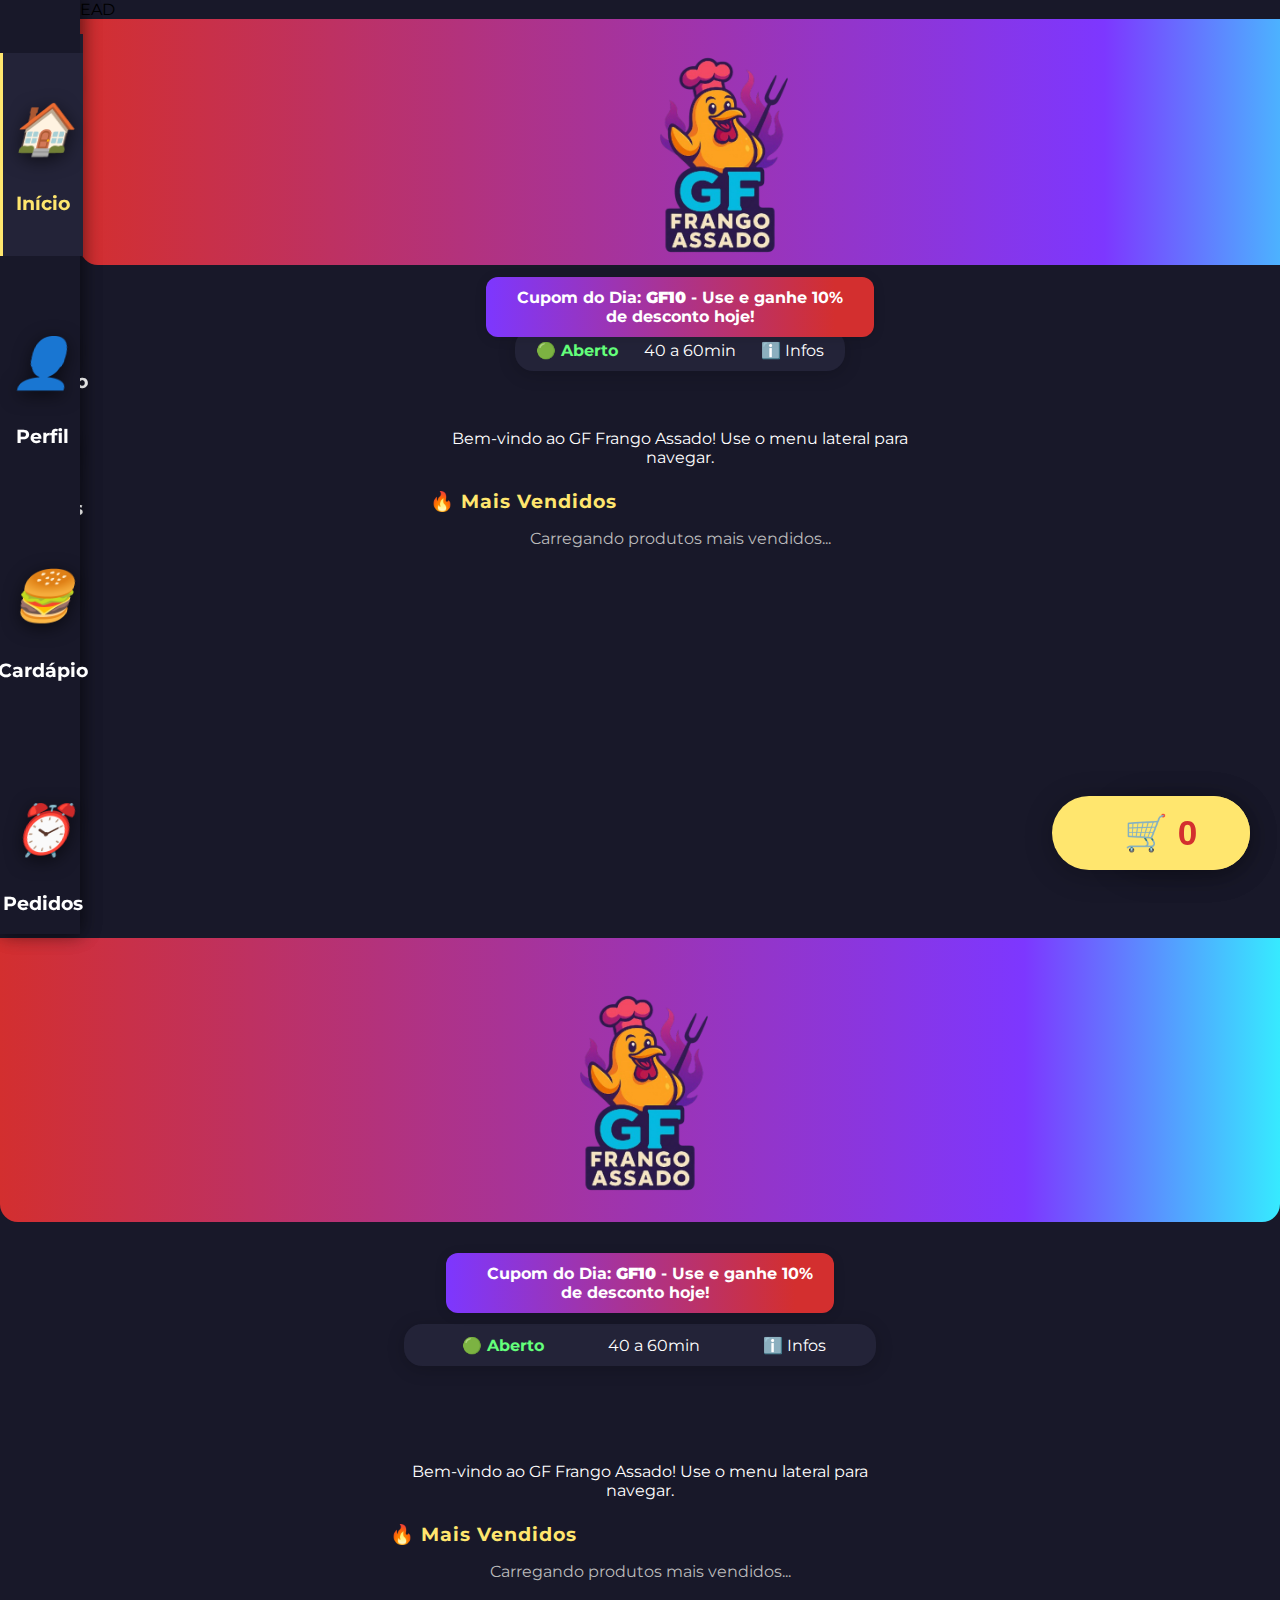
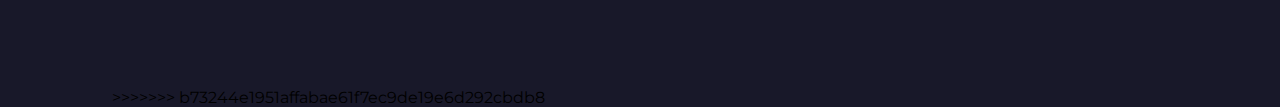
<file: index.html>
<<<<<<< HEAD
<!DOCTYPE html>
<html lang="pt-BR">
<head>
  <meta charset="UTF-8">
  <meta name="viewport" content="width=device-width, initial-scale=1.0">
  <title>GF Frango Assado</title>
  <link rel="stylesheet" href="https://fonts.googleapis.com/css2?family=Montserrat:wght@700;400&display=swap">
  <link rel="stylesheet" href="https://cdnjs.cloudflare.com/ajax/libs/font-awesome/6.4.0/css/all.min.css">
  <link rel="icon" href="logo-gf.png" type="image/png">
  <link rel="stylesheet" href="style.css">
</head>
<body>
  <!-- Sidebar lateral com ícones grandes -->
  <div class="sidebar">
    <a href="#" class="side-link active" id="menu-inicio">
      <i>🏠</i>
      <span>Início</span>
    </a>
    <a href="#" class="side-link" id="menu-perfil">
      <i>👤</i>
      <span>Perfil</span>
    </a>
    <a href="#" class="side-link" id="menu-cardapio"><i>🍗</i><span>Cardápio</span></a>
    <a href="#" class="side-link" id="menu-pedidos">
      <i>⏰</i>
      <span>Pedidos</span>
    </a>
  </div>
  <div class="main-content-area">
    <div class="header-bg">
      <img src="logo-gf.png" alt="GF Frango Assado" class="logo-central" />
    </div>
    <div class="promocao-dia">
      <span>Cupom do Dia: <b>GF10</b> - Use e ganhe 10% de desconto hoje!</span>
    </div>
    <div class="status-bar">
      <span id="store-status" class="status-aberto">🟢 Aberto</span>
      <span>40 a 60min</span>
      <span>ℹ️ Infos</span>
    </div>
    <div class="main-container">
      <p style="color: #fff; text-align: center; margin-top: 30px;">Bem-vindo ao GF Frango Assado! Use o menu lateral para navegar.</p>
      <!-- Seção de Mais Vendidos -->
      <section id="most-sold-products-section">
          <h2 class="section-title">🔥 Mais Vendidos</h2>
          <div id="most-sold-products-list">
              <p style="color:#bbb; text-align: center;">Carregando produtos mais vendidos...</p>
          </div>
      </section>
    </div>
    <!-- Botão carrinho (fixo, grande) -->
    <button id="btn-carrinho">
      🛒 <span id="cart-count">0</span>
    </button>
    <!-- Modal do Carrinho -->
    <div class="modal-bg" id="cart-modal-bg">
      <div class="modal-content">
        <div id="pedido-antigo"></div>
        <div id="cart-lista"></div>
        <div id="discount-message"></div>
        <div class="cart-footer" id="cart-total"></div>
        <div style="margin:15px 0;">
          <input type="text" id="cliente-nome" placeholder="Nome (opcional)" style="width:98%;margin-bottom:7px;"><br>
          <input type="text" id="cliente-telefone" placeholder="Telefone (opcional)" style="width:98%;margin-bottom:7px;">
          <select id="modo-entrega" style="width:99%;margin-bottom:7px;">
            <option value="Retirada">Retirada</option>
            <option value="Delivery">Delivery (+R$7,00)</option>
          </select>
          <input type="text" id="cliente-endereco" placeholder="Endereço (só para delivery)" style="display:none;width:98%;margin-bottom:7px;">
          <select id="forma-pagamento" style="width:99%;">
            <option>Dinheiro</option>
            <option>Cartão</option>
            <option>Pix</option>
          </select>
        </div>
        <button class="produto-btn" id="whatsapp-button" style="width:100%;margin-top:10px;">Finalizar Pedido via WhatsApp</button>
        <button class="cart-remove-btn" id="close-cart" style="width:100%;margin-top:5px;background:#eee;color:#232338;">Fechar</button>
      </div>
    </div>
    <!-- Modal de Perfil do Cliente -->
    <div class="modal-bg" id="profile-modal-bg">
      <div class="modal-content" id="profile-modal">
        <h2>Meu Perfil</h2>
        <form id="profileForm">
          <div class="form-group">
            <label for="profile-name">Nome Completo:</label>
            <input type="text" id="profile-name" placeholder="Seu nome completo">
          </div>
          <div class="form-row">
            <div class="form-group">
              <label for="profile-cpf-cnpj">CPF/CNPJ:</label>
              <input type="text" id="profile-cpf-cnpj" placeholder="CPF ou CNPJ">
            </div>
            <div class="form-group">
              <label for="profile-birthdate">Data de Nascimento:</label>
              <input type="date" id="profile-birthdate">
            </div>
          </div>
          <div class="form-row">
            <div class="form-group">
              <label for="profile-phone">Telefone:</label>
              <input type="text" id="profile-phone" placeholder="DDD+Número (ex: 11987654321)" pattern="[0-9]{10,11}" title="Apenas números, com DDD (ex: 11987654321)">
            </div>
            <div class="form-group">
              <label for="profile-gender">Gênero (Opcional):</label>
              <select id="profile-gender">
                <option value="">Selecione</option>
                <option value="masculino">Masculino</option>
                <option value="feminino">Feminino</option>
                <option value="outro">Outro</option>
              </select>
            </div>
          </div>
          <div class="form-group">
            <label for="profile-email">E-mail (Opcional):</label>
            <input type="email" id="profile-email" placeholder="Seu melhor e-mail">
          </div>
          <div class="form-group">
            <label for="profile-cep">CEP:</label>
            <input type="text" id="profile-cep" placeholder="Apenas números (ex: 00000000)" pattern="[0-9]{8}" title="Apenas 8 números do CEP">
          </div>
          <div class="form-group">
            <label for="profile-address">Endereço:</label>
            <input type="text" id="profile-address" placeholder="Rua, Avenida, etc.">
          </div>
          <div class="form-row">
            <div class="form-group">
              <label for="profile-number">Número:</label>
              <input type="text" id="profile-number" placeholder="Número">
            </div>
            <div class="form-group">
              <label for="profile-complement">Complemento (Opcional):</label>
              <input type="text" id="profile-complement" placeholder="Apto, Bloco, Casa, etc.">
            </div>
          </div>
          <div class="form-group">
            <label for="profile-neighborhood">Bairro:</label>
            <input type="text" id="profile-neighborhood" placeholder="Seu bairro">
          </div>
          <div class="form-row">
            <div class="form-group">
              <label for="profile-city">Cidade:</label>
              <input type="text" id="profile-city" placeholder="Sua cidade">
            </div>
            <div class="form-group">
              <label for="profile-state">Estado (UF):</label>
              <input type="text" id="profile-state" placeholder="UF (ex: SP)">
            </div>
          </div>
          <button type="submit" class="btn produto-btn btn-save">Salvar Perfil</button>
        </form>
        <button class="btn-close-modal" id="close-profile-modal">Fechar</button>
      </div>
    </div>
    <!-- Modal de Cardápio -->
    <div class="modal-bg" id="menu-modal-bg">
      <div class="modal-content" id="menu-modal">
        <h2>Nosso Cardápio</h2>
        <div class="category-nav" id="category-filter-nav"></div>
        <div id="product-listing">
          <p>Carregando produtos...</p>
        </div>
        <button class="btn-close-modal" id="close-menu-modal">Fechar</button>
      </div>
    </div>
    <!-- Modal de Histórico de Pedidos -->
    <div class="modal-bg" id="orders-modal-bg">
      <div class="modal-content" id="orders-modal">
        <h2>Seus Pedidos Anteriores</h2>
        <div id="orders-history-list">
          <p>Carregando histórico...</p>
        </div>
        <button class="btn-close-modal" id="close-orders-modal">Fechar</button>
      </div>
    </div>
    <!-- POPUP CUPOM -->
    <div id="popup-cupom-bg" class="modal-bg">
      <div class="modal-content cupom-popup">
        <div class="cupom-popup-title">🎁 Cupom Especial para Você</div>
        <div class="cupom-popup-desc">
          Use o cupom abaixo ao finalizar seu pedido e ganhe <b>10% de desconto</b> hoje!
        </div>
        <span class="cupom-codigo">GF10</span>
        <br>
        <button class="cupom-popup-fechar" onclick="fecharPopupCupom()">Fechar</button>
      </div>
    </div>
  </div>
  <script src="script.js" type="module"></script>
</body>
=======
<!DOCTYPE html>
<html lang="pt-BR">
<head>
  <meta charset="UTF-8">
  <meta name="viewport" content="width=device-width, initial-scale=1.0">
  <title>GF Frango Assado</title>
  <link rel="stylesheet" href="https://fonts.googleapis.com/css2?family=Montserrat:wght@700;400&display=swap">
  <!-- Adicionado Font Awesome para ícones -->
  <link rel="stylesheet" href="https://cdnjs.cloudflare.com/ajax/libs/font-awesome/6.4.0/css/all.min.css">
  <link rel="icon" href="logo-gf.png" type="image/png">
  <style>
    :root {
      --roxo: #7d37ff;
      --azul: #36eaff;
      --vermelho: #d32f2f;
      --cinza: #232338;
      --preto: #181829;
      --amarelo: #ffe66e;
    }
    html, body { margin:0; padding:0; background: var(--preto); font-family: 'Montserrat', Arial, sans-serif; }
    .sidebar {
      position: fixed;
      top: 0;
      left: 0;
      width: 80px;
      height: 100vh;
      background: #181829;
      display: flex;
      flex-direction: column;
      align-items: center;
      padding-top: 34px;
      z-index: 50;
      box-shadow: 2px 0 18px #0005;
      transition: width .2s;
    }
    .sidebar .side-link {
      width: 100%;
      color: #fff;
      text-decoration: none;
      font-weight: bold;
      padding: 22px 0 12px 0;
      text-align: center;
      font-size: 1.19em;
      border-left: 5px solid transparent;
      transition: background .18s, border-color .18s, color .18s;
      margin-bottom: 12px;
      display: flex;
      flex-direction: column;
      align-items: center;
      gap: 6px;
    }
    .sidebar .side-link.active, .sidebar .side-link:hover {
      background: #232338;
      color: var(--amarelo, #ffe66e);
      border-left: 5px solid var(--amarelo, #ffe66e);
    }
    .sidebar .side-link i {
      font-size: 2.6em; /* Ícones grandes */
      margin-bottom: 3px;
      line-height: 1;
      display: block;
      text-shadow: 0 4px 18px #0009;
    }
    @media (max-width: 700px) {
      .sidebar { width: 58px; }
      .sidebar .side-link { font-size: 0.97em; padding: 13px 0 7px 0;}
      .sidebar .side-link i { font-size: 1.7em; }
      .main-container, .header-bg, .promocao-dia { margin-left: 58px !important; }
    }
    @media (max-width: 500px) {
      .sidebar { width: 44px; padding-top: 6px;}
      .sidebar .side-link { font-size: 0.86em; }
      .sidebar .side-link i { font-size: 1.15em;}
      .main-container, .header-bg, .promocao-dia { margin-left: 44px !important; }
    }
    .header-bg {
      width: 100vw;
      min-height: 140px;
      background: linear-gradient(90deg, var(--vermelho) 0%, var(--roxo) 80%, var(--azul) 100%);
      display: flex;
      flex-direction: column;
      align-items: center;
      justify-content: center;
      position: relative;
      margin-left: 80px;
      box-shadow: 0 2px 18px #0002;
      border-radius: 0 0 18px 18px;
    }
    .logo-central {
      width: 220px;
      max-width: 80vw;
      height: auto;
      margin-top: 26px;
      margin-bottom: 0;
      background: none;
      display: block;
      z-index: 3;
    }
    .promocao-dia {
      background: linear-gradient(90deg, var(--roxo) 0%, var(--vermelho) 90%);
      color: #fff;
      font-weight: bold;
      font-size: 1em;
      border-radius: 12px;
      padding: 0.7em 1.2em;
      margin: 12px auto 8px auto;
      text-align: center;
      width: 90vw;
      max-width: 350px;
      box-shadow: 0 2px 12px #0002;
      position: relative;
      z-index: 2;
      margin-left: 80px;
    }
    .status-bar {
      background: #232338;
      color: #fff;
      padding: 0.5em 1em;
      display: flex;
      justify-content: center;
      align-items: center;
      font-size: 0.95em;
      gap: 1em;
      border-radius: 12px;
      width: fit-content;
      margin: -10px auto 10px auto;
      box-shadow: 0 2px 10px #0002;
      margin-left: 80px;
    }
    .status-aberto { color: #64ff7b; font-weight: bold; }
    .status-fechado { color: #d32f2f; font-weight: bold; }
    .main-container {
      max-width: 400px;
      margin: 0 auto 30px auto;
      padding: 8px 10px;
      margin-left: 80px;
      box-shadow: 0 2px 18px #0002;
      background: #232338;
      border-radius: 18px;
    }
    .section-title {
      font-weight: 700;
      font-size: 1.1em;
      color: var(--amarelo);
      margin: 14px 0 6px 0;
      letter-spacing: 1px;
    }
    .produto-card {
      background: #232338;
      border-radius: 12px;
      display: flex;
      gap: 10px;
      align-items: center;
      margin-bottom: 10px;
      padding: 8px 8px 8px 4px;
      box-shadow: 0 1px 6px #0002;
    }
    .produto-img {
      width: 60px; height: 60px; object-fit: cover;
      border-radius: 10px; border: 2px solid #fff1;
      background: #fff;
    }
    .produto-info { flex: 1; }
    .produto-nome { font-size: 1em; }
    .produto-desc { font-size: 0.9em; }
    .produto-preco { font-size: 1em; }
    .produto-preco-antigo {
      color: #bbb; font-size: 0.95em; text-decoration: line-through;
    }
    .produto-btn {
      background: var(--vermelho);
      color: #fff; font-weight: bold;
      border: none; border-radius: 8px;
      padding: 6px 12px; font-size: 0.95em; cursor: pointer;
      transition: background .22s;
      margin-top: 8px;
    }
    .produto-btn:hover { background: #ad2234; }
    /* Carrinho (posicione como preferir, só exemplo) */
    #btn-carrinho {
      position: fixed;
      bottom: 30px; right: 40px;
      background: var(--amarelo);
      color: #d32f2f;
      font-size: 1.5em;
      font-weight: bold;
      border: none; border-radius: 50px;
      padding: 10px 20px;
      cursor: pointer; box-shadow: 0 4px 28px #0004;
      z-index: 90;
      display: flex; align-items: center; gap: 10px;
      transition: transform 0.18s;
    }
    #btn-carrinho:hover { transform: scale(1.09);}
    /* Modais (Carrinho, Perfil, Pedidos, Cupom, Cardápio) */
    .modal-bg { /* Classe genérica para fundos de modal */
      position: fixed; top:0; left:0; width:100vw; height:100vh;
      background: rgba(10,10,18,0.86);
      z-index: 999;
      display: none; /* Inicia escondido */
      align-items: center;
      justify-content: center;
    }
    .modal-content { /* Classe genérica para o conteúdo do modal */
      background: #fff;
      border-radius: 22px;
      max-width: 370px; width: 94vw;
      padding: 38px 24px 18px 24px;
      box-shadow: 0 9px 44px #0007;
      min-height: 160px;
      position: relative;
      animation: popIn .5s;
      color: #232338;
      box-sizing: border-box; /* Garante que padding não aumente a largura */
    }
    @keyframes popIn {
      from { transform: scale(0.7); opacity: 0;}
      to   { transform: scale(1); opacity: 1;}
    }
    .cart-item {
      display: flex;
      justify-content: space-between;
      align-items: center;
      padding: 12px 0;
      border-bottom: 1px solid #eaeaea;
      font-size: 1em;
    }
    .cart-remove-btn {
      margin-left: 7px;
      background: #ffdddd;
      color: #d32f2f;
      border: none;
      border-radius: 4px;
      padding: 3px 7px;
      cursor: pointer;
      font-size: 0.94em;
      font-weight: bold;
      transition: background 0.16s;
    }
    .cart-remove-btn:hover { background: #ffe66e; }
    .cart-footer {
      margin-top: 14px;
      text-align: right;
      font-size: 2.15em;
      font-weight: bold;
    }
    .pedido-antigo {
      background: #ffefef; border-left: 5px solid #d32f2f; padding: 8px 10px 5px 12px; border-radius: 8px; margin-bottom: 12px; font-size: 1em;
    }
    /* Estilos para os botões de filtro de categoria (agora dentro do modal) */
    .category-nav {
      background: #232338; /* Fundo escuro para a barra de categorias */
      display: flex;
      overflow-x: auto; /* Permite rolagem horizontal se muitos botões */
      white-space: nowrap;
      -webkit-overflow-scrolling: touch;
      padding: 10px 0;
      box-shadow: 0 2px 10px rgba(0,0,0,0.2);
      margin-bottom: 20px; /* Espaço abaixo da barra de categorias */
    }
    .category-nav .filter-btn {
      background: none;
      border: none;
      color: #fff; /* Cor do texto padrão */
      font-weight: bold;
      padding: 10px 15px;
      cursor: pointer;
      flex: 0 0 auto;
      transition: background .18s, color .18s;
      border-radius: 8px; /* Cantos arredondados */
      margin: 0 5px; /* Espaçamento entre os botões */
    }
    .category-nav .filter-btn:hover {
      background: #3a3a5a; /* Cor de fundo ao passar o mouse */
    }
    .category-nav .filter-btn.active {
      background: var(--amarelo); /* Cor de fundo para o botão ativo */
      color: var(--preto); /* Cor do texto para o botão ativo */
      box-shadow: 0 2px 8px rgba(0,0,0,0.3);
    }
    /* Estilo para a área de listagem de produtos com rolagem interna (agora dentro do modal) */
    #product-listing {
      max-height: calc(100vh - 400px); /* Ajuste conforme necessário para o espaço disponível */
      overflow-y: auto; /* Adiciona barra de rolagem vertical */
      padding-right: 10px; /* Espaço para a barra de rolagem */
    }
    /* Estilo para a barra de rolagem (opcional, para customização) */
    #product-listing::-webkit-scrollbar {
      width: 8px;
    }
    #product-listing::-webkit-scrollbar-track {
      background: #2e2e4a;
      border-radius: 10px;
    }
    #product-listing::-webkit-scrollbar-thumb {
      background: var(--roxo);
      border-radius: 10px;
    }
    #product-listing::-webkit-scrollbar-thumb:hover {
      background: var(--vermelho);
    }

    /* Estilos para o Modal de Perfil */
   #profile-modal .modal-content {
      background: #232338; /* Fundo escuro para combinar com o tema */
      color: #fff;
      max-width: 420px; /* Reduzido para ser mais compacto */
      width: 94vw; /* Mantém a responsividade */
      padding: 25px; /* Padding um pouco menor */
      max-height: 85vh; /* Adiciona altura máxima para rolagem em telas pequenas */
      overflow-y: auto; /* Adiciona barra de rolagem se o conteúdo for muito longo */
      box-sizing: border-box; /* Garante que padding não aumente a largura total */
    }
    #profile-modal h2 {
      color: var(--amarelo);
      text-align: center;
      margin-bottom: 25px;
    }
    #profile-modal .form-group {
      margin-bottom: 15px;
    }
    #profile-modal label {
      color: #fff;
      font-weight: bold;
      display: block;
      margin-bottom: 5px;
    }
    #profile-modal input[type="text"],
    #profile-modal input[type="email"],
    #profile-modal input[type="date"],
    #profile-modal select {
      background: #181829;
      border: 1.5px solid #7d37ff33;
      color: #fff;
      padding: 12px;
      border-radius: 8px;
      width: 100%;
      box-sizing: border-box;
      font-size: 1em;
    }
    #profile-modal input::placeholder {
      color: #bbb;
    }
    #profile-modal .form-row {
      display: flex;
      gap: 15px;
    }
    #profile-modal .form-row .form-group {
      flex: 1;
      margin-bottom: 0;
    }
    #profile-modal .btn-save {
      background: #4CAF50;
      color: white;
      padding: 15px;
      font-size: 1.2em;
      border-radius: 10px;
      margin-top: 25px;
      width: 100%;
    }
    .btn-close-modal { /* Estilo genérico para botões de fechar modal */
      background: #eee;
      color: #232338;
      margin-top: 10px;
      width: 100%;
      padding: 10px;
      border-radius: 8px;
      border: none;
      cursor: pointer;
    }

    /* Estilos para o Modal de Pedidos */
    #orders-modal .modal-content {
      background: #232338;
      color: #fff;
      max-width: 500px;
      max-height: 80vh; /* Para rolagem interna se muitos pedidos */
      overflow-y: auto;
      padding: 30px;
    }
    #orders-modal h2 {
      color: var(--amarelo);
      text-align: center;
      margin-bottom: 20px;
    }
    #orders-modal .order-item {
      background: #2e2e4a;
      border: 1px solid #3a3a5a;
      padding: 15px;
      margin-bottom: 10px;
      border-radius: 8px;
      color: #fff;
    }
    #orders-modal .order-item strong {
      color: var(--amarelo);
    }
    #orders-modal .order-item ul {
      list-style: none;
      padding: 0;
      margin: 5px 0 0 0;
    }
    #orders-modal .order-item li {
      margin-bottom: 3px;
    }

    /* NOVO: Estilos para o Modal de Cardápio */
    #menu-modal .modal-content {
      background: #232338;
      color: #fff;
      max-width: 700px; /* AUMENTADO: Mais largura para o cardápio */
      width: 94vw; /* Mantém a responsividade */
      padding: 30px;
      max-height: 90vh; /* Aumenta a altura máxima para mais produtos */
      overflow-y: auto; /* Garante rolagem vertical */
    }
    #menu-modal h2 {
      color: var(--amarelo);
      text-align: center;
      margin-bottom: 20px;
    }
    #menu-modal .category-nav {
      /* Estilos já definidos acima, mas garantindo que se apliquem ao modal */
      margin-left: 0; /* Remove o margin-left específico do layout principal */
      margin-bottom: 20px;
    }
    #menu-modal .produto-img {
      width: 90px; /* AUMENTADO: Imagens maiores */
      height: 90px; /* AUMENTADO: Imagens maiores */
      border-radius: 12px;
      border: 2px solid #fff1;
      background: #fff;
    }
    #menu-modal .produto-card {
      gap: 20px; /* Aumenta o espaçamento entre imagem e info */
    }

    /* Media queries */
    @media (max-width: 600px) {
      .main-container { padding: 7px; }
      .produto-card { padding: 7px 7px 7px 2px; }
      .promocao-dia { padding: 0.8em 0.3em; font-size: 1em;}
      .header-bg { min-height: 130px;}
      .logo-central { width: 130px;}
      .section-title { font-size: 1em;}
      #btn-carrinho { font-size: 1.4em; padding: 9px 19px;}
      .category-nav { margin-left: 44px; } /* Ajuste para sidebar menor */
      #product-listing { max-height: calc(100vh - 300px); } /* Ajuste para telas menores */
      #profile-modal .form-row, #menu-modal .form-row {
        flex-direction: column;
        gap: 0;
      }
      #profile-modal .form-row .form-group, #menu-modal .form-row .form-group {
        margin-bottom: 15px;
      }
      /* Ajustes específicos para o modal do cardápio em telas pequenas */
      #menu-modal .modal-content {
        max-width: 96vw; /* Quase toda a largura da tela */
        padding: 15px;
      }
      #menu-modal .produto-img {
        width: 70px; /* Volta para o tamanho menor em mobile */
        height: 70px;
      }
      #menu-modal .produto-card {
        gap: 10px; /* Reduz o espaçamento em mobile */
      }
    }
    /* Adições para melhorar a visibilidade em mobile */
    @media (max-width: 400px) {
        .main-container {
            padding: 5px; /* Reduz ainda mais o padding em telas muito pequenas */
        }
        .promocao-dia {
            font-size: 0.9em; /* Texto da promoção menor */
            padding: 0.7em 0.2em;
        }
        .status-bar {
            font-size: 0.9em;
            gap: 1em;
        }
        .sidebar {
            width: 40px; /* Sidebar ainda menor */
        }
        .sidebar .side-link {
            font-size: 0.75em;
            padding: 10px 0 5px 0;
        }
        .sidebar .side-link i {
            font-size: 1em;
        }
        .main-container, .header-bg, .promocao-dia, .status-bar {
            margin-left: 40px !important; /* Ajusta o margin-left para a sidebar menor */
        }
        .modal-content {
            padding: 20px 15px 10px 15px; /* Reduz padding dos modais em telas pequenas */
        }
        #btn-carrinho {
            right: 15px; /* Botão do carrinho mais próximo da borda */
            bottom: 15px;
            font-size: 1.2em;
            padding: 7px 15px;
        }
    }
  </style>
</head>
<body>
  <!-- Sidebar lateral com ícones grandes -->
  <div class="sidebar">
    <a href="#" class="side-link active" id="menu-inicio">
      <i>🏠</i>
      <span>Início</span>
    </a>
    <a href="#" class="side-link" id="menu-perfil">
      <i>👤</i>
      <span>Perfil</span>
    </a>
    <a href="#" class="side-link" id="menu-cardapio">
      <i>🍔</i>
      <span>Cardápio</span>
    </a>
    <a href="#" class="side-link" id="menu-pedidos">
      <i>⏰</i>
      <span>Pedidos</span>
    </a>
  </div>

  <div class="header-bg">
    <img src="logo-gf.png" alt="GF Frango Assado" class="logo-central" />
  </div>

  <div class="promocao-dia">
    <span>Cupom do Dia: <b>GF10</b> - Use e ganhe 10% de desconto hoje!</span>
  </div>

  <div class="status-bar">
    <span id="store-status" class="status-aberto">🟢 Aberto</span>
    <span>40 a 60min</span>
    <span>ℹ️ Infos</span>
  </div>

  <div class="main-container">
    <p style="color: #fff; text-align: center; margin-top: 30px;">Bem-vindo ao GF Frango Assado! Use o menu lateral para navegar.</p>
    <!-- Seção de Mais Vendidos -->
    <section id="most-sold-products-section">
        <h2 class="section-title">🔥 Mais Vendidos</h2>
        <div id="most-sold-products-list">
            <p style="color:#bbb; text-align: center;">Carregando produtos mais vendidos...</p>
        </div>
    </section>
  </div>

  <!-- Botão carrinho (fixo, grande) -->
  <button id="btn-carrinho">
    🛒 <span id="cart-count">0</span>
  </button>

  <!-- Modal do Carrinho -->
  <div class="modal-bg" id="cart-modal-bg">
    <div class="modal-content">
      <div id="pedido-antigo"></div>
      <div id="cart-lista"></div>
      <div id="discount-message"></div> <!-- Placeholder para mensagem de desconto -->
      <div class="cart-footer" id="cart-total"></div>
      <div style="margin:15px 0;">
        <input type="text" id="cliente-nome" placeholder="Nome (opcional)" style="width:98%;margin-bottom:7px;"><br>
        <input type="text" id="cliente-telefone" placeholder="Telefone (opcional)" style="width:98%;margin-bottom:7px;">
        <select id="modo-entrega" style="width:99%;margin-bottom:7px;">
          <option value="Retirada">Retirada</option>
          <option value="Delivery">Delivery (+R$5,00)</option>
        </select>
        <input type="text" id="cliente-endereco" placeholder="Endereço (só para delivery)" style="display:none;width:98%;margin-bottom:7px;">
        <select id="forma-pagamento" style="width:99%;">
          <option>Dinheiro</option>
          <option>Cartão</option>
          <option>Pix</option>
        </select>
      </div>
      <button class="produto-btn" id="whatsapp-button" style="width:100%;margin-top:10px;">Finalizar Pedido via WhatsApp</button>
      <button class="cart-remove-btn" id="close-cart" style="width:100%;margin-top:5px;background:#eee;color:#232338;">Fechar</button>
    </div>
  </div>

  <!-- Modal de Perfil do Cliente -->
  <div class="modal-bg" id="profile-modal-bg">
    <div class="modal-content" id="profile-modal">
      <h2>Meu Perfil</h2>
      <form id="profileForm">
        <div class="form-group">
          <label for="profile-name">Nome Completo:</label>
          <input type="text" id="profile-name" placeholder="Seu nome completo">
        </div>

        <div class="form-row">
          <div class="form-group">
            <label for="profile-cpf-cnpj">CPF/CNPJ:</label>
            <input type="text" id="profile-cpf-cnpj" placeholder="CPF ou CNPJ">
          </div>
          <div class="form-group">
            <label for="profile-birthdate">Data de Nascimento:</label>
            <input type="date" id="profile-birthdate">
          </div>
        </div>

        <div class="form-row">
          <div class="form-group">
            <label for="profile-phone">Telefone:</label>
            <input type="text" id="profile-phone" placeholder="DDD+Número (ex: 11987654321)" pattern="[0-9]{10,11}" title="Apenas números, com DDD (ex: 11987654321)">
          </div>
          <div class="form-group">
            <label for="profile-gender">Gênero (Opcional):</label>
            <select id="profile-gender">
              <option value="">Selecione</option>
              <option value="masculino">Masculino</option>
              <option value="feminino">Feminino</option>
              <option value="outro">Outro</option>
            </select>
          </div>
        </div>

        <div class="form-group">
          <label for="profile-email">E-mail (Opcional):</label>
          <input type="email" id="profile-email" placeholder="Seu melhor e-mail">
        </div>

        <div class="form-group">
          <label for="profile-cep">CEP:</label>
          <input type="text" id="profile-cep" placeholder="Apenas números (ex: 00000000)" pattern="[0-9]{8}" title="Apenas 8 números do CEP">
        </div>

        <div class="form-group">
          <label for="profile-address">Endereço:</label>
          <input type="text" id="profile-address" placeholder="Rua, Avenida, etc.">
        </div>

        <div class="form-row">
          <div class="form-group">
            <label for="profile-number">Número:</label>
            <input type="text" id="profile-number" placeholder="Número">
          </div>
          <div class="form-group">
            <label for="profile-complement">Complemento (Opcional):</label>
            <input type="text" id="profile-complement" placeholder="Apto, Bloco, Casa, etc.">
          </div>
        </div>

        <div class="form-group">
          <label for="profile-neighborhood">Bairro:</label>
          <input type="text" id="profile-neighborhood" placeholder="Seu bairro">
        </div>

        <div class="form-row">
          <div class="form-group">
            <label for="profile-city">Cidade:</label>
            <input type="text" id="profile-city" placeholder="Sua cidade">
          </div>
          <div class="form-group">
            <label for="profile-state">Estado (UF):</label>
            <input type="text" id="profile-state" placeholder="UF (ex: SP)">
          </div>
        </div>

        <button type="submit" class="btn produto-btn btn-save">Salvar Perfil</button>
      </form>
      <button class="btn-close-modal" id="close-profile-modal">Fechar</button>
    </div>
  </div>

  <!-- Modal de Cardápio -->
  <div class="modal-bg" id="menu-modal-bg">
    <div class="modal-content" id="menu-modal">
      <h2>Nosso Cardápio</h2>
      <!-- Barra de filtros de categoria (agora dentro do modal) -->
      <div class="category-nav" id="category-filter-nav">
        <!-- Os botões de filtro de categoria serão inseridos aqui pelo JavaScript -->
      </div>
      <!-- Lista de produtos (agora dentro do modal) -->
      <div id="product-listing">
        <!-- Os produtos serão inseridos aqui pelo JavaScript -->
        <p>Carregando produtos...</p>
      </div>
      <button class="btn-close-modal" id="close-menu-modal">Fechar</button>
    </div>
  </div>

  <!-- Modal de Histórico de Pedidos -->
  <div class="modal-bg" id="orders-modal-bg">
    <div class="modal-content" id="orders-modal">
      <h2>Seus Pedidos Anteriores</h2>
      <div id="orders-history-list">
        <p>Carregando histórico...</p>
      </div>
      <button class="btn-close-modal" id="close-orders-modal">Fechar</button>
    </div>
  </div>

  <!-- POPUP CUPOM -->
  <div id="popup-cupom-bg" class="modal-bg">
    <div class="modal-content cupom-popup">
      <div class="cupom-popup-title">🎁 Cupom Especial para Você</div>
      <div class="cupom-popup-desc">
        Use o cupom abaixo ao finalizar seu pedido e ganhe <b>10% de desconto</b> hoje!
      </div>
      <span class="cupom-codigo">GF10</span>
      <br>
      <button class="cupom-popup-fechar" onclick="fecharPopupCupom()">Fechar</button>
    </div>
  </div>

  <!-- Carrega o script principal do Firebase e o seu script.js -->
  <script src="script.js" type="module"></script>
</body>
>>>>>>> b73244e1951affabae61f7ec9de19e6d292cbdb8
</html>
</file>
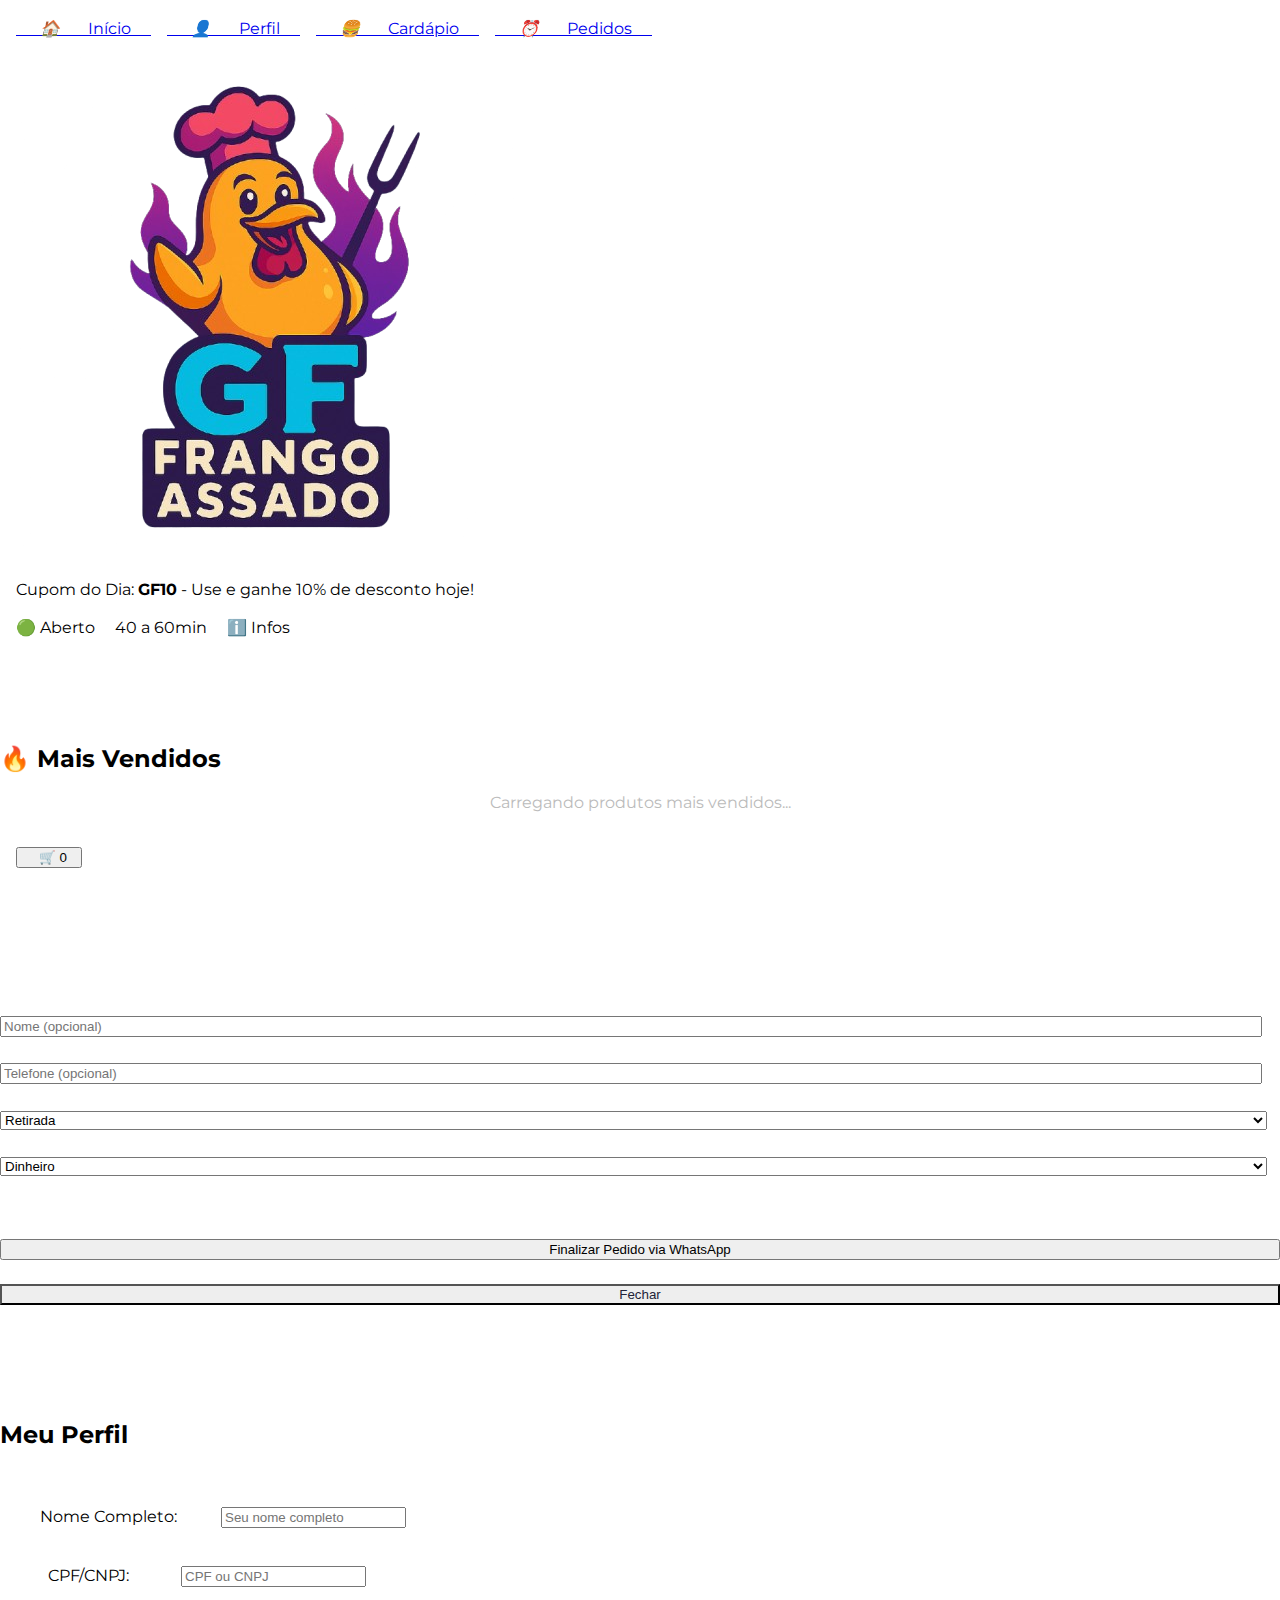
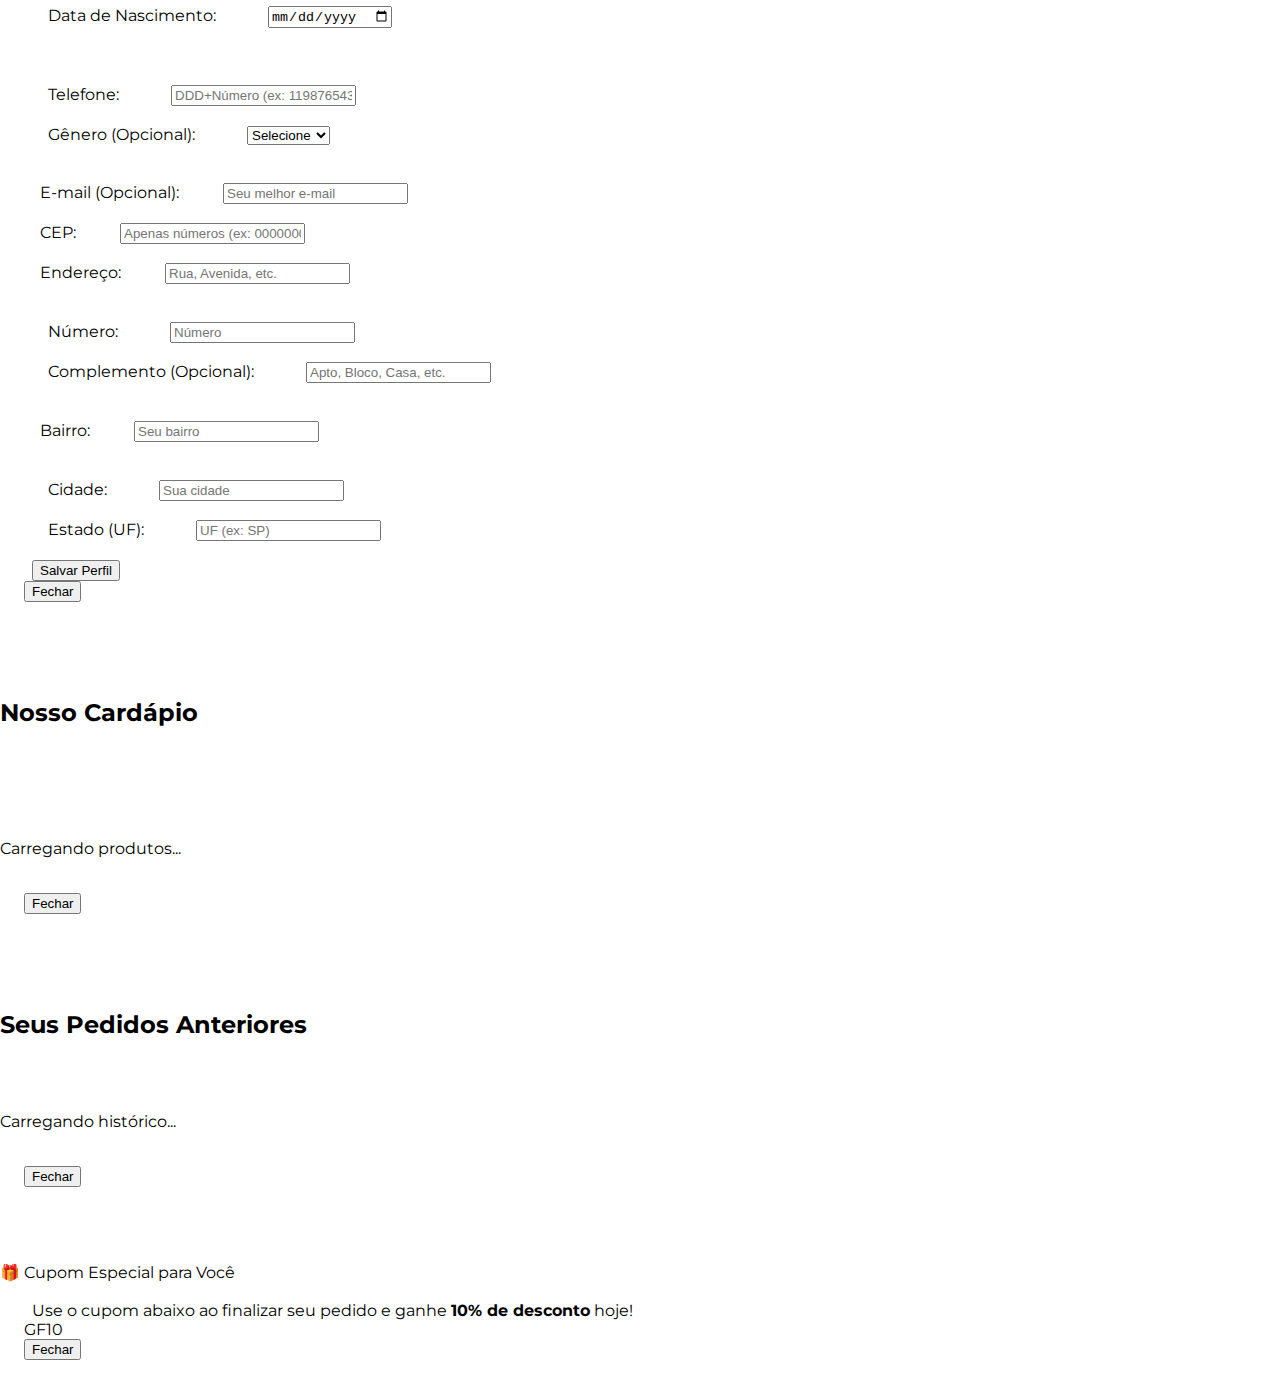
<file: index_old.html>
<!DOCTYPE html>
<html lang="pt-BR">
<head>
  <meta charset="UTF-8">
  <meta name="viewport" content="width=device-width, initial-scale=1.0">
  <title>GF Frango Assado</title>
  <link rel="stylesheet" href="https://fonts.googleapis.com/css2?family=Montserrat:wght@700;400&display=swap">
  <!-- Adicionado Font Awesome para ícones -->
  <link rel="stylesheet" href="https://cdnjs.cloudflare.com/ajax/libs/font-awesome/6.4.0/css/all.min.css">
  <link rel="icon" href="logo-gf.png" type="image/png">
  <style>
    :root {
      --roxo: #7d37ff;
      --azul: #36eaff;
      --vermelho: #d32f2f;
      --cinza: #232338;
      --preto: #181829;
      --amarelo: #ffe66e;
    }
    html, body { margin:0; padding:0; background: var(--preto); font-family: 'Montserrat', Arial, sans-serif; }
    .sidebar {
      position: fixed;
      top: 0;
      left: 0;
      width: 80px;
      height: 100vh;
      background: #181829;
      display: flex;
      flex-direction: column;
      align-items: center;
      padding-top: 34px;
      z-index: 50;
      box-shadow: 2px 0 18px #0005;
      transition: width .2s;
    }
    .sidebar .side-link {
      width: 100%;
      color: #fff;
      text-decoration: none;
      font-weight: bold;
      padding: 22px 0 12px 0;
      text-align: center;
      font-size: 1.19em;
      border-left: 5px solid transparent;
      transition: background .18s, border-color .18s, color .18s;
      margin-bottom: 12px;
      display: flex;
      flex-direction: column;
      align-items: center;
      gap: 6px;
    }
    .sidebar .side-link.active, .sidebar .side-link:hover {
      background: #232338;
      color: var(--amarelo, #ffe66e);
      border-left: 5px solid var(--amarelo, #ffe66e);
    }
    .sidebar .side-link i {
      font-size: 2.6em; /* Ícones grandes */
      margin-bottom: 3px;
      line-height: 1;
      display: block;
      text-shadow: 0 4px 18px #0009;
    }
    @media (max-width: 700px) {
      .sidebar { width: 58px; }
      .sidebar .side-link { font-size: 0.97em; padding: 13px 0 7px 0;}
      .sidebar .side-link i { font-size: 1.7em; }
      .main-container, .header-bg, .promocao-dia { margin-left: 58px !important; }
    }
    @media (max-width: 500px) {
      .sidebar { width: 44px; padding-top: 6px;}
      .sidebar .side-link { font-size: 0.86em; }
      .sidebar .side-link i { font-size: 1.15em;}
      .main-container, .header-bg, .promocao-dia { margin-left: 44px !important; }
    }
    .header-bg {
      width: 100vw;
      min-height: 140px;
      background: linear-gradient(90deg, var(--vermelho) 0%, var(--roxo) 80%, var(--azul) 100%);
      display: flex;
      flex-direction: column;
      align-items: center;
      justify-content: center;
      position: relative;
      margin-left: 80px;
      box-shadow: 0 2px 18px #0002;
      border-radius: 0 0 18px 18px;
    }
    .logo-central {
      width: 220px;
      max-width: 80vw;
      height: auto;
      margin-top: 26px;
      margin-bottom: 0;
      background: none;
      display: block;
      z-index: 3;
    }
    .promocao-dia {
      background: linear-gradient(90deg, var(--roxo) 0%, var(--vermelho) 90%);
      color: #fff;
      font-weight: bold;
      font-size: 1em;
      border-radius: 12px;
      padding: 0.7em 1.2em;
      margin: 12px auto 8px auto;
      text-align: center;
      width: 90vw;
      max-width: 350px;
      box-shadow: 0 2px 12px #0002;
      position: relative;
      z-index: 2;
      margin-left: 80px;
    }
    .status-bar {
      background: #232338;
      color: #fff;
      padding: 0.5em 1em;
      display: flex;
      justify-content: center;
      align-items: center;
      font-size: 0.95em;
      gap: 1em;
      border-radius: 12px;
      width: fit-content;
      margin: -10px auto 10px auto;
      box-shadow: 0 2px 10px #0002;
      margin-left: 80px;
    }
    .status-aberto { color: #64ff7b; font-weight: bold; }
    .status-fechado { color: #d32f2f; font-weight: bold; }
    .main-container {
      max-width: 400px;
      margin: 0 auto 30px auto;
      padding: 8px 10px;
      margin-left: 80px;
      box-shadow: 0 2px 18px #0002;
      background: #232338;
      border-radius: 18px;
    }
    .section-title {
      font-weight: 700;
      font-size: 1.1em;
      color: var(--amarelo);
      margin: 14px 0 6px 0;
      letter-spacing: 1px;
    }
    .produto-card {
      background: #232338;
      border-radius: 12px;
      display: flex;
      gap: 10px;
      align-items: center;
      margin-bottom: 10px;
      padding: 8px 8px 8px 4px;
      box-shadow: 0 1px 6px #0002;
    }
    .produto-img {
      width: 60px; height: 60px; object-fit: cover;
      border-radius: 10px; border: 2px solid #fff1;
      background: #fff;
    }
    .produto-info { flex: 1; }
    .produto-nome { font-size: 1em; }
    .produto-desc { font-size: 0.9em; }
    .produto-preco { font-size: 1em; }
    .produto-preco-antigo {
      color: #bbb; font-size: 0.95em; text-decoration: line-through;
    }
    .produto-btn {
      background: var(--vermelho);
      color: #fff; font-weight: bold;
      border: none; border-radius: 8px;
      padding: 6px 12px; font-size: 0.95em; cursor: pointer;
      transition: background .22s;
      margin-top: 8px;
    }
    .produto-btn:hover { background: #ad2234; }
    /* Carrinho (posicione como preferir, só exemplo) */
    #btn-carrinho {
      position: fixed;
      bottom: 30px; right: 40px;
      background: var(--amarelo);
      color: #d32f2f;
      font-size: 1.5em;
      font-weight: bold;
      border: none; border-radius: 50px;
      padding: 10px 20px;
      cursor: pointer; box-shadow: 0 4px 28px #0004;
      z-index: 90;
      display: flex; align-items: center; gap: 10px;
      transition: transform 0.18s;
    }
    #btn-carrinho:hover { transform: scale(1.09);}
    /* Modais (Carrinho, Perfil, Pedidos, Cupom, Cardápio) */
    .modal-bg { /* Classe genérica para fundos de modal */
      position: fixed; top:0; left:0; width:100vw; height:100vh;
      background: rgba(10,10,18,0.86);
      z-index: 999;
      display: none; /* Inicia escondido */
      align-items: center;
      justify-content: center;
    }
    .modal-content { /* Classe genérica para o conteúdo do modal */
      background: #fff;
      border-radius: 22px;
      max-width: 370px; width: 94vw;
      padding: 38px 24px 18px 24px;
      box-shadow: 0 9px 44px #0007;
      min-height: 160px;
      position: relative;
      animation: popIn .5s;
      color: #232338;
      box-sizing: border-box; /* Garante que padding não aumente a largura */
    }
    @keyframes popIn {
      from { transform: scale(0.7); opacity: 0;}
      to   { transform: scale(1); opacity: 1;}
    }
    .cart-item {
      display: flex;
      justify-content: space-between;
      align-items: center;
      padding: 12px 0;
      border-bottom: 1px solid #eaeaea;
      font-size: 1em;
    }
    .cart-remove-btn {
      margin-left: 7px;
      background: #ffdddd;
      color: #d32f2f;
      border: none;
      border-radius: 4px;
      padding: 3px 7px;
      cursor: pointer;
      font-size: 0.94em;
      font-weight: bold;
      transition: background 0.16s;
    }
    .cart-remove-btn:hover { background: #ffe66e; }
    .cart-footer {
      margin-top: 14px;
      text-align: right;
      font-size: 2.15em;
      font-weight: bold;
    }
    .pedido-antigo {
      background: #ffefef; border-left: 5px solid #d32f2f; padding: 8px 10px 5px 12px; border-radius: 8px; margin-bottom: 12px; font-size: 1em;
    }
    /* Estilos para os botões de filtro de categoria (agora dentro do modal) */
    .category-nav {
      background: #232338; /* Fundo escuro para a barra de categorias */
      display: flex;
      overflow-x: auto; /* Permite rolagem horizontal se muitos botões */
      white-space: nowrap;
      -webkit-overflow-scrolling: touch;
      padding: 10px 0;
      box-shadow: 0 2px 10px rgba(0,0,0,0.2);
      margin-bottom: 20px; /* Espaço abaixo da barra de categorias */
    }
    .category-nav .filter-btn {
      background: none;
      border: none;
      color: #fff; /* Cor do texto padrão */
      font-weight: bold;
      padding: 10px 15px;
      cursor: pointer;
      flex: 0 0 auto;
      transition: background .18s, color .18s;
      border-radius: 8px; /* Cantos arredondados */
      margin: 0 5px; /* Espaçamento entre os botões */
    }
    .category-nav .filter-btn:hover {
      background: #3a3a5a; /* Cor de fundo ao passar o mouse */
    }
    .category-nav .filter-btn.active {
      background: var(--amarelo); /* Cor de fundo para o botão ativo */
      color: var(--preto); /* Cor do texto para o botão ativo */
      box-shadow: 0 2px 8px rgba(0,0,0,0.3);
    }
    /* Estilo para a área de listagem de produtos com rolagem interna (agora dentro do modal) */
    #product-listing {
      max-height: calc(100vh - 400px); /* Ajuste conforme necessário para o espaço disponível */
      overflow-y: auto; /* Adiciona barra de rolagem vertical */
      padding-right: 10px; /* Espaço para a barra de rolagem */
    }
    /* Estilo para a barra de rolagem (opcional, para customização) */
    #product-listing::-webkit-scrollbar {
      width: 8px;
    }
    #product-listing::-webkit-scrollbar-track {
      background: #2e2e4a;
      border-radius: 10px;
    }
    #product-listing::-webkit-scrollbar-thumb {
      background: var(--roxo);
      border-radius: 10px;
    }
    #product-listing::-webkit-scrollbar-thumb:hover {
      background: var(--vermelho);
    }

    /* Estilos para o Modal de Perfil */
   #profile-modal .modal-content {
      background: #232338; /* Fundo escuro para combinar com o tema */
      color: #fff;
      max-width: 420px; /* Reduzido para ser mais compacto */
      width: 94vw; /* Mantém a responsividade */
      padding: 25px; /* Padding um pouco menor */
      max-height: 85vh; /* Adiciona altura máxima para rolagem em telas pequenas */
      overflow-y: auto; /* Adiciona barra de rolagem se o conteúdo for muito longo */
      box-sizing: border-box; /* Garante que padding não aumente a largura total */
    }
    #profile-modal h2 {
      color: var(--amarelo);
      text-align: center;
      margin-bottom: 25px;
    }
    #profile-modal .form-group {
      margin-bottom: 15px;
    }
    #profile-modal label {
      color: #fff;
      font-weight: bold;
      display: block;
      margin-bottom: 5px;
    }
    #profile-modal input[type="text"],
    #profile-modal input[type="email"],
    #profile-modal input[type="date"],
    #profile-modal select {
      background: #181829;
      border: 1.5px solid #7d37ff33;
      color: #fff;
      padding: 12px;
      border-radius: 8px;
      width: 100%;
      box-sizing: border-box;
      font-size: 1em;
    }
    #profile-modal input::placeholder {
      color: #bbb;
    }
    #profile-modal .form-row {
      display: flex;
      gap: 15px;
    }
    #profile-modal .form-row .form-group {
      flex: 1;
      margin-bottom: 0;
    }
    #profile-modal .btn-save {
      background: #4CAF50;
      color: white;
      padding: 15px;
      font-size: 1.2em;
      border-radius: 10px;
      margin-top: 25px;
      width: 100%;
    }
    .btn-close-modal { /* Estilo genérico para botões de fechar modal */
      background: #eee;
      color: #232338;
      margin-top: 10px;
      width: 100%;
      padding: 10px;
      border-radius: 8px;
      border: none;
      cursor: pointer;
    }

    /* Estilos para o Modal de Pedidos */
    #orders-modal .modal-content {
      background: #232338;
      color: #fff;
      max-width: 500px;
      max-height: 80vh; /* Para rolagem interna se muitos pedidos */
      overflow-y: auto;
      padding: 30px;
    }
    #orders-modal h2 {
      color: var(--amarelo);
      text-align: center;
      margin-bottom: 20px;
    }
    #orders-modal .order-item {
      background: #2e2e4a;
      border: 1px solid #3a3a5a;
      padding: 15px;
      margin-bottom: 10px;
      border-radius: 8px;
      color: #fff;
    }
    #orders-modal .order-item strong {
      color: var(--amarelo);
    }
    #orders-modal .order-item ul {
      list-style: none;
      padding: 0;
      margin: 5px 0 0 0;
    }
    #orders-modal .order-item li {
      margin-bottom: 3px;
    }

    /* NOVO: Estilos para o Modal de Cardápio */
    #menu-modal .modal-content {
      background: #232338;
      color: #fff;
      max-width: 700px; /* AUMENTADO: Mais largura para o cardápio */
      width: 94vw; /* Mantém a responsividade */
      padding: 30px;
      max-height: 90vh; /* Aumenta a altura máxima para mais produtos */
      overflow-y: auto; /* Garante rolagem vertical */
    }
    #menu-modal h2 {
      color: var(--amarelo);
      text-align: center;
      margin-bottom: 20px;
    }
    #menu-modal .category-nav {
      /* Estilos já definidos acima, mas garantindo que se apliquem ao modal */
      margin-left: 0; /* Remove o margin-left específico do layout principal */
      margin-bottom: 20px;
    }
    #menu-modal .produto-img {
      width: 90px; /* AUMENTADO: Imagens maiores */
      height: 90px; /* AUMENTADO: Imagens maiores */
      border-radius: 12px;
      border: 2px solid #fff1;
      background: #fff;
    }
    #menu-modal .produto-card {
      gap: 20px; /* Aumenta o espaçamento entre imagem e info */
    }

    /* Media queries */
    @media (max-width: 600px) {
      .main-container { padding: 7px; }
      .produto-card { padding: 7px 7px 7px 2px; }
      .promocao-dia { padding: 0.8em 0.3em; font-size: 1em;}
      .header-bg { min-height: 130px;}
      .logo-central { width: 130px;}
      .section-title { font-size: 1em;}
      #btn-carrinho { font-size: 1.4em; padding: 9px 19px;}
      .category-nav { margin-left: 44px; } /* Ajuste para sidebar menor */
      #product-listing { max-height: calc(100vh - 300px); } /* Ajuste para telas menores */
      #profile-modal .form-row, #menu-modal .form-row {
        flex-direction: column;
        gap: 0;
      }
      #profile-modal .form-row .form-group, #menu-modal .form-row .form-group {
        margin-bottom: 15px;
      }
      /* Ajustes específicos para o modal do cardápio em telas pequenas */
      #menu-modal .modal-content {
        max-width: 96vw; /* Quase toda a largura da tela */
        padding: 15px;
      }
      #menu-modal .produto-img {
        width: 70px; /* Volta para o tamanho menor em mobile */
        height: 70px;
      }
      #menu-modal .produto-card {
        gap: 10px; /* Reduz o espaçamento em mobile */
      }
    }
    /* Adições para melhorar a visibilidade em mobile */
    @media (max-width: 400px) {
        .main-container {
            padding: 5px; /* Reduz ainda mais o padding em telas muito pequenas */
        }
        .promocao-dia {
            font-size: 0.9em; /* Texto da promoção menor */
            padding: 0.7em 0.2em;
        }
        .status-bar {
            font-size: 0.9em;
            gap: 1em;
        }
        .sidebar {
            width: 40px; /* Sidebar ainda menor */
        }
        .sidebar .side-link {
            font-size: 0.75em;
            padding: 10px 0 5px 0;
        }
        .sidebar .side-link i {
            font-size: 1em;
        }
        .main-container, .header-bg, .promocao-dia, .status-bar {
            margin-left: 40px !important; /* Ajusta o margin-left para a sidebar menor */
        }
        .modal-content {
            padding: 20px 15px 10px 15px; /* Reduz padding dos modais em telas pequenas */
        }
        #btn-carrinho {
            right: 15px; /* Botão do carrinho mais próximo da borda */
            bottom: 15px;
            font-size: 1.2em;
            padding: 7px 15px;
        }
    }
  </style>
</head>
<body>
  <!-- Sidebar lateral com ícones grandes -->
  <div class="sidebar">
    <a href="#" class="side-link active" id="menu-inicio">
      <i>🏠</i>
      <span>Início</span>
    </a>
    <a href="#" class="side-link" id="menu-perfil">
      <i>👤</i>
      <span>Perfil</span>
    </a>
    <a href="#" class="side-link" id="menu-cardapio">
      <i>🍔</i>
      <span>Cardápio</span>
    </a>
    <a href="#" class="side-link" id="menu-pedidos">
      <i>⏰</i>
      <span>Pedidos</span>
    </a>
  </div>

  <div class="header-bg">
    <img src="logo-gf.png" alt="GF Frango Assado" class="logo-central" />
  </div>

  <div class="promocao-dia">
    <span>Cupom do Dia: <b>GF10</b> - Use e ganhe 10% de desconto hoje!</span>
  </div>

  <div class="status-bar">
    <span id="store-status" class="status-aberto">🟢 Aberto</span>
    <span>40 a 60min</span>
    <span>ℹ️ Infos</span>
  </div>

  <div class="main-container">
    <p style="color: #fff; text-align: center; margin-top: 30px;">Bem-vindo ao GF Frango Assado! Use o menu lateral para navegar.</p>
    <!-- Seção de Mais Vendidos -->
    <section id="most-sold-products-section">
        <h2 class="section-title">🔥 Mais Vendidos</h2>
        <div id="most-sold-products-list">
            <p style="color:#bbb; text-align: center;">Carregando produtos mais vendidos...</p>
        </div>
    </section>
  </div>

  <!-- Botão carrinho (fixo, grande) -->
  <button id="btn-carrinho">
    🛒 <span id="cart-count">0</span>
  </button>

  <!-- Modal do Carrinho -->
  <div class="modal-bg" id="cart-modal-bg">
    <div class="modal-content">
      <div id="pedido-antigo"></div>
      <div id="cart-lista"></div>
      <div id="discount-message"></div> <!-- Placeholder para mensagem de desconto -->
      <div class="cart-footer" id="cart-total"></div>
      <div style="margin:15px 0;">
        <input type="text" id="cliente-nome" placeholder="Nome (opcional)" style="width:98%;margin-bottom:7px;"><br>
        <input type="text" id="cliente-telefone" placeholder="Telefone (opcional)" style="width:98%;margin-bottom:7px;">
        <select id="modo-entrega" style="width:99%;margin-bottom:7px;">
          <option value="Retirada">Retirada</option>
          <option value="Delivery">Delivery (+R$5,00)</option>
        </select>
        <input type="text" id="cliente-endereco" placeholder="Endereço (só para delivery)" style="display:none;width:98%;margin-bottom:7px;">
        <select id="forma-pagamento" style="width:99%;">
          <option>Dinheiro</option>
          <option>Cartão</option>
          <option>Pix</option>
        </select>
      </div>
      <button class="produto-btn" id="whatsapp-button" style="width:100%;margin-top:10px;">Finalizar Pedido via WhatsApp</button>
      <button class="cart-remove-btn" id="close-cart" style="width:100%;margin-top:5px;background:#eee;color:#232338;">Fechar</button>
    </div>
  </div>

  <!-- Modal de Perfil do Cliente -->
  <div class="modal-bg" id="profile-modal-bg">
    <div class="modal-content" id="profile-modal">
      <h2>Meu Perfil</h2>
      <form id="profileForm">
        <div class="form-group">
          <label for="profile-name">Nome Completo:</label>
          <input type="text" id="profile-name" placeholder="Seu nome completo">
        </div>

        <div class="form-row">
          <div class="form-group">
            <label for="profile-cpf-cnpj">CPF/CNPJ:</label>
            <input type="text" id="profile-cpf-cnpj" placeholder="CPF ou CNPJ">
          </div>
          <div class="form-group">
            <label for="profile-birthdate">Data de Nascimento:</label>
            <input type="date" id="profile-birthdate">
          </div>
        </div>

        <div class="form-row">
          <div class="form-group">
            <label for="profile-phone">Telefone:</label>
            <input type="text" id="profile-phone" placeholder="DDD+Número (ex: 11987654321)" pattern="[0-9]{10,11}" title="Apenas números, com DDD (ex: 11987654321)">
          </div>
          <div class="form-group">
            <label for="profile-gender">Gênero (Opcional):</label>
            <select id="profile-gender">
              <option value="">Selecione</option>
              <option value="masculino">Masculino</option>
              <option value="feminino">Feminino</option>
              <option value="outro">Outro</option>
            </select>
          </div>
        </div>

        <div class="form-group">
          <label for="profile-email">E-mail (Opcional):</label>
          <input type="email" id="profile-email" placeholder="Seu melhor e-mail">
        </div>

        <div class="form-group">
          <label for="profile-cep">CEP:</label>
          <input type="text" id="profile-cep" placeholder="Apenas números (ex: 00000000)" pattern="[0-9]{8}" title="Apenas 8 números do CEP">
        </div>

        <div class="form-group">
          <label for="profile-address">Endereço:</label>
          <input type="text" id="profile-address" placeholder="Rua, Avenida, etc.">
        </div>

        <div class="form-row">
          <div class="form-group">
            <label for="profile-number">Número:</label>
            <input type="text" id="profile-number" placeholder="Número">
          </div>
          <div class="form-group">
            <label for="profile-complement">Complemento (Opcional):</label>
            <input type="text" id="profile-complement" placeholder="Apto, Bloco, Casa, etc.">
          </div>
        </div>

        <div class="form-group">
          <label for="profile-neighborhood">Bairro:</label>
          <input type="text" id="profile-neighborhood" placeholder="Seu bairro">
        </div>

        <div class="form-row">
          <div class="form-group">
            <label for="profile-city">Cidade:</label>
            <input type="text" id="profile-city" placeholder="Sua cidade">
          </div>
          <div class="form-group">
            <label for="profile-state">Estado (UF):</label>
            <input type="text" id="profile-state" placeholder="UF (ex: SP)">
          </div>
        </div>

        <button type="submit" class="btn produto-btn btn-save">Salvar Perfil</button>
      </form>
      <button class="btn-close-modal" id="close-profile-modal">Fechar</button>
    </div>
  </div>

  <!-- Modal de Cardápio -->
  <div class="modal-bg" id="menu-modal-bg">
    <div class="modal-content" id="menu-modal">
      <h2>Nosso Cardápio</h2>
      <!-- Barra de filtros de categoria (agora dentro do modal) -->
      <div class="category-nav" id="category-filter-nav">
        <!-- Os botões de filtro de categoria serão inseridos aqui pelo JavaScript -->
      </div>
      <!-- Lista de produtos (agora dentro do modal) -->
      <div id="product-listing">
        <!-- Os produtos serão inseridos aqui pelo JavaScript -->
        <p>Carregando produtos...</p>
      </div>
      <button class="btn-close-modal" id="close-menu-modal">Fechar</button>
    </div>
  </div>

  <!-- Modal de Histórico de Pedidos -->
  <div class="modal-bg" id="orders-modal-bg">
    <div class="modal-content" id="orders-modal">
      <h2>Seus Pedidos Anteriores</h2>
      <div id="orders-history-list">
        <p>Carregando histórico...</p>
      </div>
      <button class="btn-close-modal" id="close-orders-modal">Fechar</button>
    </div>
  </div>

  <!-- POPUP CUPOM -->
  <div id="popup-cupom-bg" class="modal-bg">
    <div class="modal-content cupom-popup">
      <div class="cupom-popup-title">🎁 Cupom Especial para Você</div>
      <div class="cupom-popup-desc">
        Use o cupom abaixo ao finalizar seu pedido e ganhe <b>10% de desconto</b> hoje!
      </div>
      <span class="cupom-codigo">GF10</span>
      <br>
      <button class="cupom-popup-fechar" onclick="fecharPopupCupom()">Fechar</button>
    </div>
  </div>
  <!-- Carrega o script principal do Firebase e o seu script.js -->
  <script src="script.js" type="module"></script>
</body>
</html>
</file>
<file: style.css>
:root {
  --roxo: #7d37ff;
  --azul: #36eaff;
  --vermelho: #d32f2f;
  --cinza: #232338;
  --preto: #181829;
  --amarelo: #ffe66e;
}
html, body {
  margin: 0;
  padding: 0;
  background: var(--preto);
  font-family: 'Montserrat', Arial, sans-serif;
}
.sidebar {
  position: fixed;
  top: 0;
  left: 0;
  width: 80px;
  height: 100vh;
  background: #181829;
  display: flex;
  flex-direction: column;
  align-items: center;
  padding-top: 34px;
  z-index: 100;
  box-shadow: 2px 0 18px #0005;
  transition: width .2s;
}
.sidebar .side-link {
  width: 100%;
  color: #fff;
  text-decoration: none;
  font-weight: bold;
  padding: 22px 0 12px 0;
  text-align: center;
  font-size: 1.19em;
  border-left: 5px solid transparent;
  transition: background .18s, border-color .18s, color .18s;
  margin-bottom: 12px;
  display: flex;
  flex-direction: column;
  align-items: center;
  gap: 6px;
}
.sidebar .side-link.active, .sidebar .side-link:hover {
  background: #232338;
  color: var(--amarelo, #ffe66e);
  border-left: 5px solid var(--amarelo, #ffe66e);
}
.sidebar .side-link i {
  font-size: 2.6em;
  margin-bottom: 3px;
  line-height: 1;
  display: block;
  text-shadow: 0 4px 18px #0009;
}
.main-content-area {
  margin-left: 80px;
  min-height: 100vh;
  background: var(--preto);
  transition: margin-left .2s;
}
@media (max-width: 700px) {
  .sidebar { width: 58px; }
  .main-content-area { margin-left: 58px; }
  .sidebar .side-link { font-size: 0.97em; padding: 13px 0 7px 0;}
  .sidebar .side-link i { font-size: 1.7em; }
}
@media (max-width: 500px) {
  .sidebar { width: 44px; padding-top: 6px;}
  .main-content-area { margin-left: 44px; }
  .sidebar .side-link { font-size: 0.86em; }
  .sidebar .side-link i { font-size: 1.15em;}
}
.header-bg {
  width: 100vw;
  min-height: 220px;
  background: linear-gradient(90deg, var(--vermelho) 0%, var(--roxo) 80%, var(--azul) 100%);
  display: flex;
  flex-direction: column;
  align-items: center;
  justify-content: center;
  position: relative;
  border-radius: 0 0 18px 18px;
}
.logo-central {
  width: 220px;
  max-width: 80vw;
  height: auto;
  margin-top: 26px;
  margin-bottom: 0;
  background: none;
  display: block;
  z-index: 3;
}
.status-bar {
  background: #232338;
  color: #fff;
  padding: 0.7em 1.3em;
  display: flex;
  justify-content: center;
  align-items: center;
  font-size: 1em;
  gap: 1.6em;
  border-radius: 18px;
  width: fit-content;
  margin: -16px auto 16px auto;
  box-shadow: 0 3px 18px #0003;
}
.status-aberto {
  color: #64ff7b;
  font-weight: bold;
}
.status-fechado {
  color: #d32f2f;
  font-weight: bold;
}
.main-container {
  max-width: 500px;
  margin: 0 auto 60px auto;
  padding: 12px;
}
.section-title {
  font-weight: 700;
  font-size: 1.2em;
  color: var(--amarelo);
  margin: 22px 0 8px 0;
  letter-spacing: 1px;
}
.produto-card {
  background: #232338;
  border-radius: 16px;
  display: flex;
  gap: 16px;
  align-items: center;
  margin-bottom: 18px;
  padding: 12px 12px 12px 6px;
  box-shadow: 0 2px 12px #0002;
}
.produto-img {
  width: 70px;
  height: 70px;
  object-fit: cover;
  border-radius: 12px;
  border: 2px solid #fff1;
  background: #fff;
}
.product-list img {
    max-width: 60px;
    max-height: 60px;
    border-radius: 8px;
    object-fit: cover;
    margin-right: 15px;
    box-shadow: 0 2px 8px rgba(0,0,0,0.15);
    vertical-align: middle;
    display: inline-block;
}
.produto-info {
  flex: 1;
}
.produto-nome {
  font-weight: bold;
  color: #fff;
  font-size: 1.1em;
  margin-bottom: 4px;
}
.produto-desc {
  color: #bbb;
  font-size: 0.95em;
  margin-bottom: 6px;
}
.produto-preco {
  color: #64ff7b;
  font-size: 1.2em;
  font-weight: bold;
  margin-right: 10px;
}
.produto-preco-antigo {
  color: #bbb;
  font-size: 0.95em;
  text-decoration: line-through;
}
.produto-btn {
  background: var(--vermelho);
  color: #fff;
  font-weight: bold;
  border: none;
  border-radius: 8px;
  padding: 8px 18px;
  font-size: 1em;
  cursor: pointer;
  transition: background .22s;
  margin-top: 8px;
}
.produto-btn:hover {
  background: #ad2234;
}
#btn-carrinho {
  position: fixed;
  bottom: 30px;
  right: 30px;
  background: var(--amarelo);
  color: #d32f2f;
  font-size: 2.2em;
  font-weight: bold;
  border: none;
  border-radius: 50px;
  padding: 16px 33px;
  cursor: pointer;
  box-shadow: 0 4px 28px #0004;
  z-index: 9999;
  display: flex;
  align-items: center;
  gap: 10px;
  transition: transform 0.18s;
}
#btn-carrinho:hover {
  transform: scale(1.09);
}
@media (max-width: 600px) {
  #btn-carrinho {
    bottom: 16px;
    right: 10px;
    font-size: 1.3em;
    padding: 13px 23px;
    border-radius: 40px;
  }
  .main-container {
    padding: 2vw;
    max-width: 99vw;
  }
  .header-bg {
    min-height: 140px;
  }
  .logo-central {
    width: 140px;
  }
  .status-bar {
    font-size: 0.95em;
    gap: 1.1em;
  }
}
.modal-bg {
  position: fixed;
  top:0; left:0;
  width:100vw; height:100vh;
  background: rgba(10,10,18,0.86);
  z-index: 999;
  display: none;
  align-items: center;
  justify-content: center;
}
.modal-content {
  background: #fff;
  border-radius: 22px;
  max-width: 420px;
  width: 96vw;
  max-height: 89vh;
  overflow-y: auto;
  padding: 38px 24px 30px 24px;
  box-shadow: 0 9px 44px #0007;
  min-height: 160px;
  position: relative;
  animation: popIn .5s;
  color: #232338;
  box-sizing: border-box;
}
@keyframes popIn { from { transform: scale(0.7); opacity: 0;} to   { transform: scale(1); opacity: 1;} }
.cart-item {
  display: flex;
  justify-content: space-between;
  align-items: center;
  padding: 12px 0;
  border-bottom: 1px solid #eaeaea;
  font-size: 1em;
}
.cart-remove-btn {
  margin-left: 7px;
  background: #ffdddd;
  color: #d32f2f;
  border: none;
  border-radius: 4px;
  padding: 3px 7px;
  cursor: pointer;
  font-size: 0.94em;
  font-weight: bold;
  transition: background 0.16s;
}
.cart-remove-btn:hover {
  background: #ffe66e;
}
.cart-footer {
  margin-top: 14px;
  text-align: right;
  font-size: 2.15em;
  font-weight: bold;
}
#product-listing {
  max-height: 53vh;
  overflow-y: auto;
  padding-right: 10px;
}
.category-nav {
  display: flex;
  gap: 8px;
  margin-bottom: 18px;
  overflow-x: auto;
  padding: 8px 0;
}
.filter-btn {
  background: #232338;
  color: #fff;
  border: none;
  border-radius: 16px;
  padding: 8px 16px;
  font-weight: bold;
  cursor: pointer;
  transition: background 0.18s, color 0.18s;
  font-size: 1.08em;
}
.filter-btn.active {
  background: var(--amarelo);
  color: var(--preto);
  box-shadow: 0 2px 8px rgba(0,0,0,0.20);
}
.filter-btn:hover:not(.active) {
  background: #323258;
  color: var(--amarelo);
}
/* PERFIL */
.perfil-grid {
  display: flex;
  gap: 24px;
  flex-wrap: wrap;
  margin-bottom: 8px;
  flex-direction: row;
}
@media (max-width: 600px) {
  .modal-content {
    max-width: 99vw;
    min-width: 0;
    padding: 7vw 2vw 7vw 2vw;
    max-height: 96vh;
    overflow-y: auto;
  }
  .perfil-grid {
    flex-direction: column;
    gap: 2px;
  }
  .perfil-col {
    min-width: 0;
  }
}
.form-group {
  margin-bottom: 13px;
  display: flex;
  flex-direction: column;
}
.form-group label {
  color: #4d4d4d;
  font-weight: 600;
  font-size: 1em;
  margin-bottom: 3px;
  letter-spacing: .02em;
}
.form-group input,
.form-group select {
  padding: 9px 13px;
  border-radius: 8px;
  border: 1px solid #e2e2e2;
  font-size: 1em;
  background: #f8f9fa;
  transition: border .16s;
}
.form-group input:focus,
.form-group select:focus {
  border: 1.5px solid var(--vermelho);
  outline: none;
  background: #fff;
}
.form-row2 {
  display: flex;
  gap: 14px;
}
.btn.produto-btn.btn-save {
  margin-top: 10px;
  font-size: 1.14em;
  padding: 10px 0;
  background: var(--vermelho);
  color: #fff;
  border-radius: 8px;
  border: none;
  font-weight: bold;
  cursor: pointer;
  width: 100%;
  box-shadow: 0 3px 16px #d32f2f18;
  transition: background .18s;
}
.btn.produto-btn.btn-save:hover {
  background: #ad2234;
}
.btn-close-modal {
  width: 100%;
  margin-top: 6px;
  background: #e7e7e7;
  color: #232338;
  border-radius: 8px;
  border: none;
  font-weight: 600;
  font-size: 1.04em;
  padding: 9px 0;
  cursor: pointer;
  transition: background .18s;
}
.btn-close-modal:hover {
  background: #d1d1d1;
}
#mais-vendidos-list {
  background: #fffbea;
  border-radius: 14px;
  margin-bottom: 12px;
  padding: 10px 6px 12px 6px;
  box-shadow: 0 2px 14px #0001;
}
#mais-vendidos-produtos {
  display: flex;
  flex-direction: column;
  gap: 8px;
}
/* Corrige bug do "Mais Vendidos" atrás do menu lateral */
#mais-vendidos-list {
  margin-left: 80px;
  margin-right: 0;
}
@media (max-width: 800px) {
  .header-bg, .status-bar, .main-container, #mais-vendidos-list {
    margin-left: 0 !important;
    max-width: 99vw;
  }
  .sidebar {
    width: 54px;
    padding-top: 14px;
  }
  #mais-vendidos-list {
    margin-left: 0;
  }
}
@media (max-width: 600px) {
  .main-container {
    margin-left: 0;
    padding: 2vw;
    max-width: 99vw;
  }
  .header-bg {
    margin-left: 0;
    min-height: 140px;
  }
  .logo-central {
    width: 140px;
  }
  .status-bar {
    margin-left: 0;
    font-size: 0.95em;
    gap: 1.1em;
  }
  #mais-vendidos-list {
    margin-left: 0;
    margin-right: 0;
    max-width: 98vw;
  }
}
.promocao-dia {
  background: linear-gradient(90deg, var(--roxo) 0%, var(--vermelho) 90%);
  color: #fff;
  font-weight: bold;
  font-size: 1em;
  border-radius: 12px;
  padding: 0.7em 1.2em;
  margin: 12px auto 8px auto;
  text-align: center;
  width: 90vw;
  max-width: 350px;
  box-shadow: 0 2px 12px #0002;
  position: relative;
  z-index: 2;
}

.cupom-popup {
  text-align: center;
  background: #fff;
  border-radius: 18px;
  padding: 30px;
  max-width: 350px;
  width: 94vw;
  box-shadow: 0 8px 32px #0005;
  animation: popIn 0.5s;
}

.cupom-popup-title {
  font-size: 1.4em;
  color: var(--vermelho);
  font-weight: bold;
  margin-bottom: 15px;
}

.cupom-popup-desc {
  color: #666;
  font-size: 1.1em;
  margin-bottom: 20px;
  line-height: 1.4;
}

.cupom-codigo {
  display: inline-block;
  background: var(--amarelo);
  color: var(--preto);
  font-size: 1.8em;
  font-weight: bold;
  padding: 15px 25px;
  border-radius: 12px;
  margin: 15px 0;
  box-shadow: 0 4px 18px #0003;
  letter-spacing: 2px;
}

.cupom-popup-fechar {
  background: var(--vermelho);
  color: #fff;
  border: none;
  border-radius: 8px;
  padding: 12px 35px;
  font-size: 1.1em;
  font-weight: bold;
  cursor: pointer;
  margin-top: 15px;
  transition: background 0.18s;
}

.cupom-popup-fechar:hover {
  background: #ad2234;
}
::-webkit-scrollbar { width: 7px; background: #232338; }
::-webkit-scrollbar-thumb { background: #d32f2f; border-radius: 10px; }
::-webkit-scrollbar-thumb:hover { background: #ad2234; }
</file>
